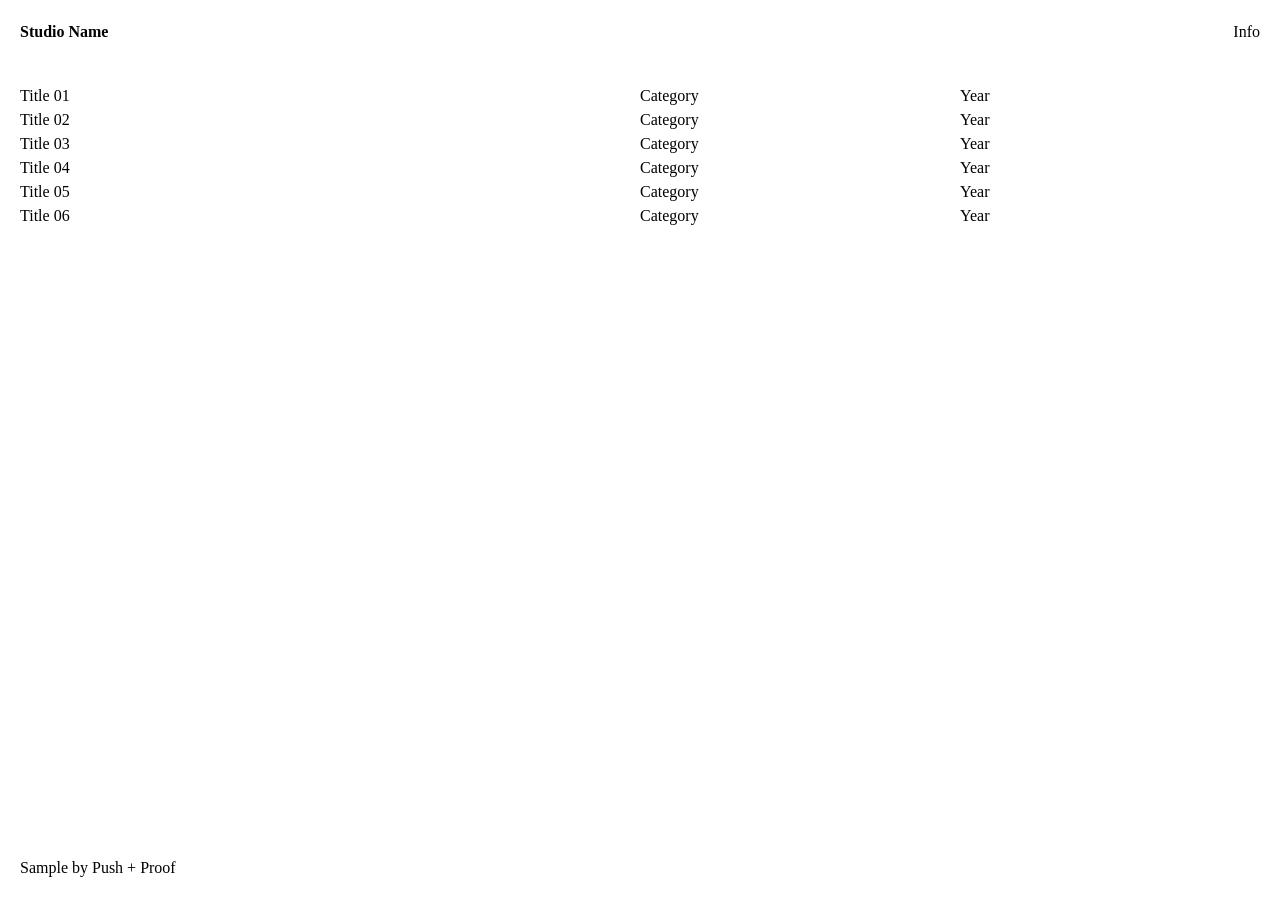
<file: index.html>
<!doctype html>
<html lang="ko">
<head>
<meta charset="utf-8">
<meta name="viewport" content="width=device-width, initial-scale=1, minimum-scale=1, maximum-scale=1, user-scalable=no">
<title>Sample 01 — Index</title>
<link rel="stylesheet" href="style.css">
<style>html{touch-action:manipulation}</style><script>/* pp-nozoom: no pinch or double-tap zoom (iOS ignores user-scalable=no) */document.addEventListener("gesturestart",function(e){e.preventDefault()});document.addEventListener("touchmove",function(e){if(e.touches&&e.touches.length>1)e.preventDefault()},{passive:false});</script>
</head>
<body>
<header>
  <a href="index.html"><b>Studio Name</b></a>
  <a href="info.html">Info</a>
</header>
<main>
  <ul class="list">
    <li><a href="project.html"><span>Title 01</span><span>Category</span><span>Year</span></a></li>
    <li><a href="project.html"><span>Title 02</span><span>Category</span><span>Year</span></a></li>
    <li><a href="project.html"><span>Title 03</span><span>Category</span><span>Year</span></a></li>
    <li><a href="project.html"><span>Title 04</span><span>Category</span><span>Year</span></a></li>
    <li><a href="project.html"><span>Title 05</span><span>Category</span><span>Year</span></a></li>
    <li><a href="project.html"><span>Title 06</span><span>Category</span><span>Year</span></a></li>
  </ul>
</main>
<footer>Sample by Push + Proof</footer>
</body>
</html>
</file>
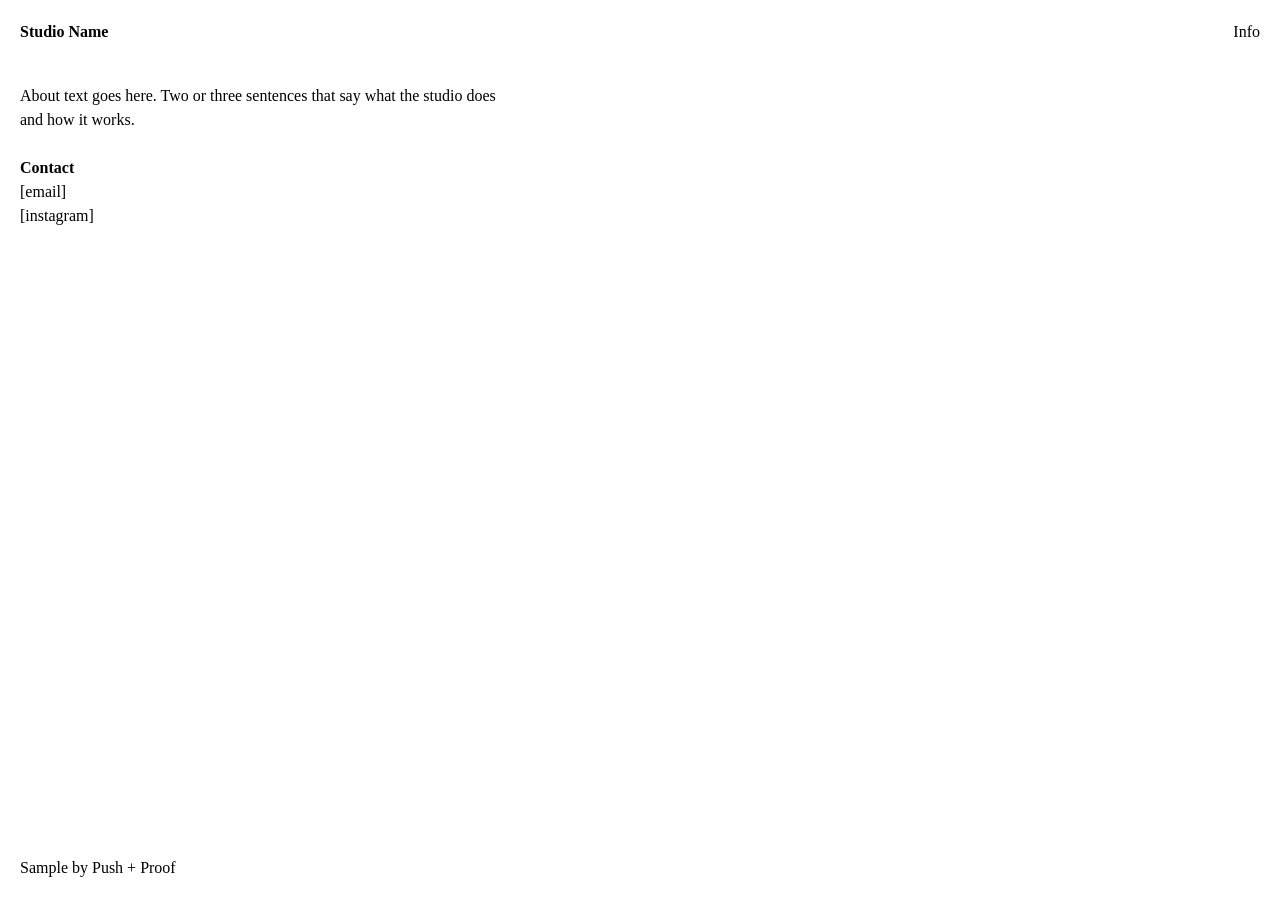
<file: info.html>
<!doctype html>
<html lang="ko">
<head>
<meta charset="utf-8">
<meta name="viewport" content="width=device-width, initial-scale=1, minimum-scale=1, maximum-scale=1, user-scalable=no">
<title>Sample 01 — Info</title>
<link rel="stylesheet" href="style.css">
<style>html{touch-action:manipulation}</style><script>/* pp-nozoom: no pinch or double-tap zoom (iOS ignores user-scalable=no) */document.addEventListener("gesturestart",function(e){e.preventDefault()});document.addEventListener("touchmove",function(e){if(e.touches&&e.touches.length>1)e.preventDefault()},{passive:false});</script>
</head>
<body>
<header>
  <a href="index.html"><b>Studio Name</b></a>
  <a href="info.html">Info</a>
</header>
<main class="text">
  <p>About text goes here. Two or three sentences that say what the studio does and how it works.</p>
  <p><b>Contact</b><br>[email]<br>[instagram]</p>
</main>
<footer>Sample by Push + Proof</footer>
</body>
</html>
</file>
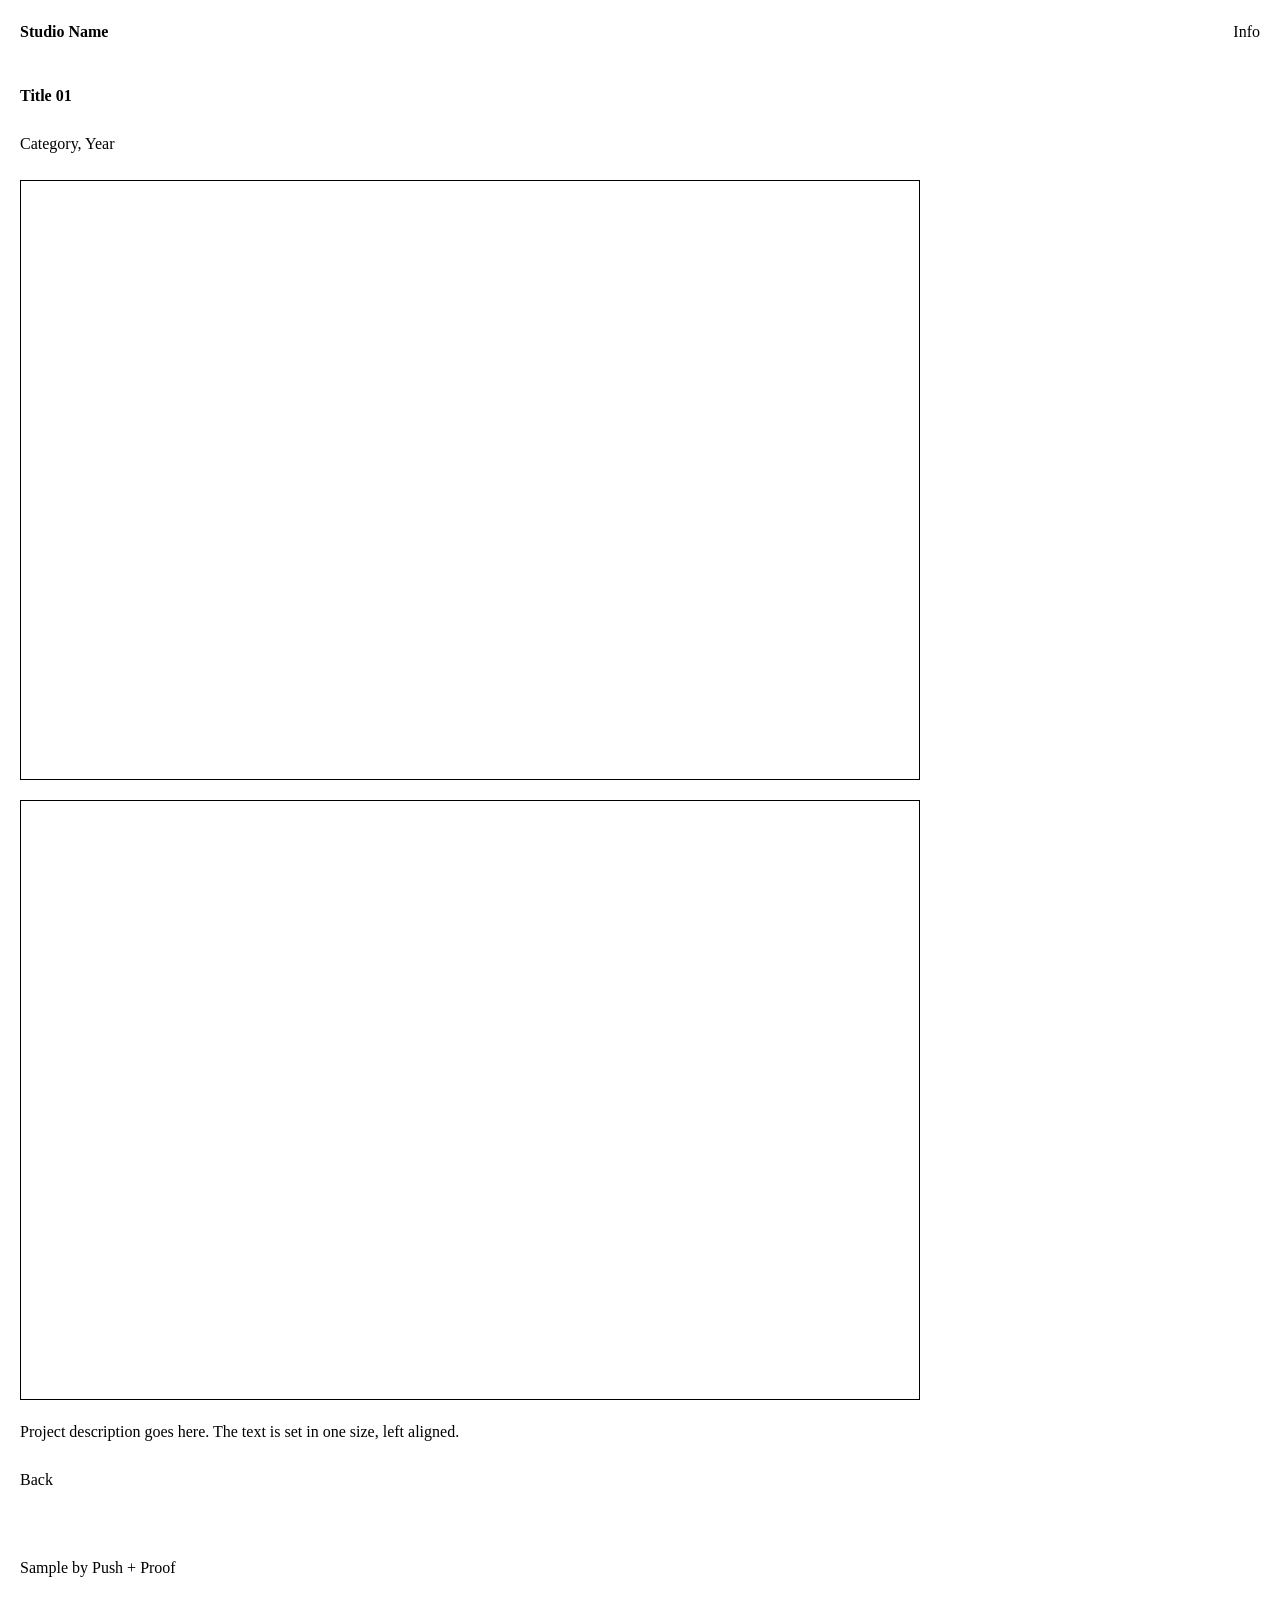
<file: project.html>
<!doctype html>
<html lang="ko">
<head>
<meta charset="utf-8">
<meta name="viewport" content="width=device-width, initial-scale=1, minimum-scale=1, maximum-scale=1, user-scalable=no">
<title>Sample 01 — Project</title>
<link rel="stylesheet" href="style.css">
<style>html{touch-action:manipulation}</style><script>/* pp-nozoom: no pinch or double-tap zoom (iOS ignores user-scalable=no) */document.addEventListener("gesturestart",function(e){e.preventDefault()});document.addEventListener("touchmove",function(e){if(e.touches&&e.touches.length>1)e.preventDefault()},{passive:false});</script>
</head>
<body>
<header>
  <a href="index.html"><b>Studio Name</b></a>
  <a href="info.html">Info</a>
</header>
<main>
  <p><b>Title 01</b></p>
  <p>Category, Year</p>
  <div class="frame"></div>
  <div class="frame"></div>
  <p>Project description goes here. The text is set in one size, left aligned.</p>
  <p><a href="index.html">Back</a></p>
</main>
<footer>Sample by Push + Proof</footer>
</body>
</html>
</file>
<file: style.css>
* { box-sizing: border-box; margin: 0; padding: 0; }
html { font: 12pt/1.5 "Times New Roman", Times, serif; background: #fff; color: #000; }
body { min-height: 100vh; padding: 20px; display: flex; flex-direction: column; }
a { color: inherit; text-decoration: none; }
a:hover { text-decoration: underline; }
b { font-weight: 700; }
header { display: flex; justify-content: space-between; margin-bottom: 40px; }
main { flex: 1; }
main p { margin-bottom: 1.5em; max-width: 60ch; }
.list { list-style: none; }
.list a { display: grid; grid-template-columns: 2fr 1fr 1fr; gap: 20px; }
.frame { border: 1px solid #000; aspect-ratio: 3 / 2; margin-bottom: 20px; max-width: 900px; }
.text { max-width: 60ch; }
footer { margin-top: 40px; }
@media (max-width: 600px) {
  body { padding: 16px; }
  .list a { grid-template-columns: 1fr 1fr; }
  .list a span:nth-child(3) { display: none; }
}
</file>
